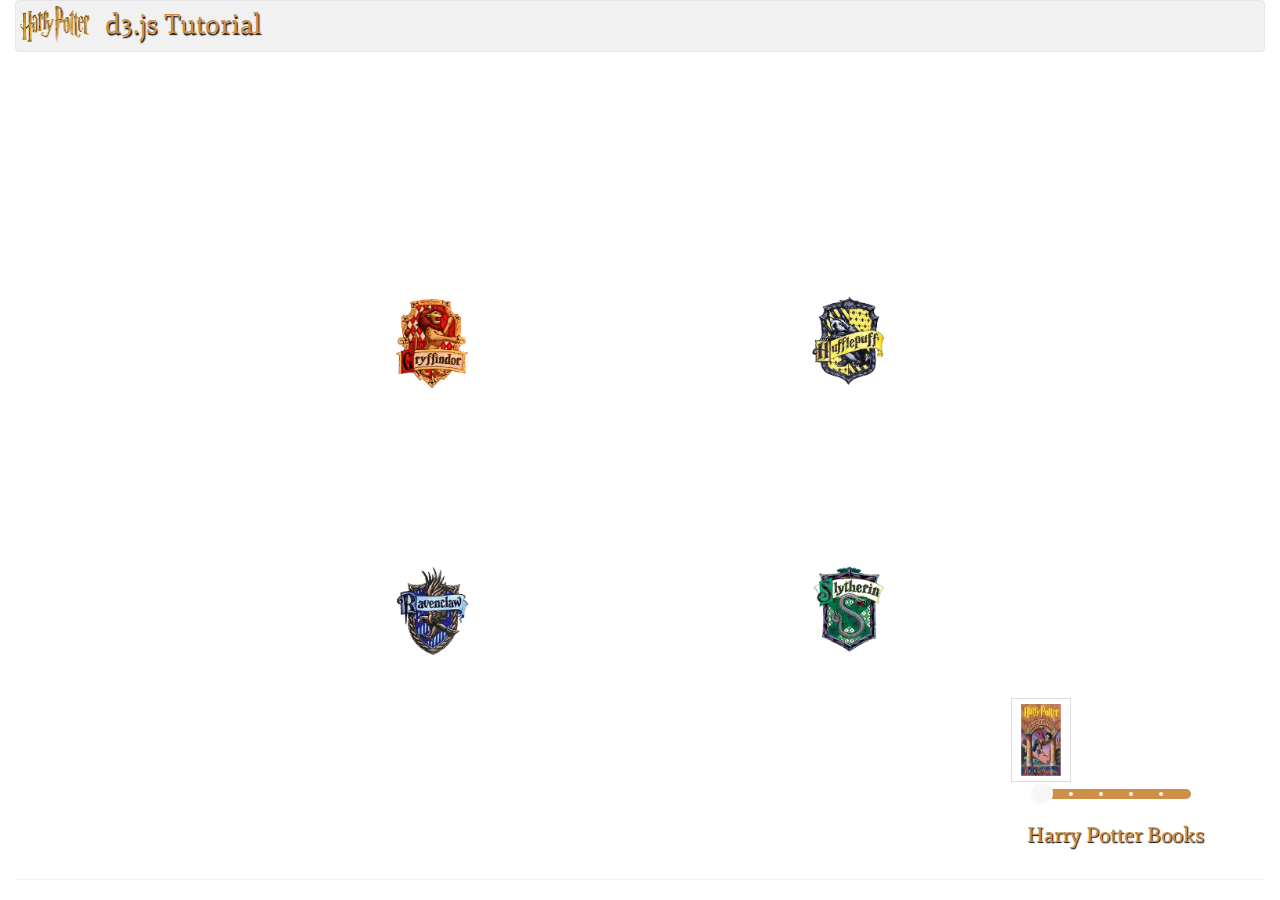
<file: intermediate_demo/index.html>
<!DOCTYPE html>
<html>
<head lang="en">
    <meta charset="UTF-8">
    <title>Vis Template</title>
    <meta name="description" content="">
    <meta name="viewport" content="width=device-width, initial-scale=1">

    <link rel="stylesheet" href="css/bootstrap.min.css">
    <link rel="stylesheet" href="css/jquery-ui.min.css">
    <link rel="stylesheet" href="css/jquery-ui.structure.min.css">
    <link rel="stylesheet" href="css/jquery.qtip.min.css">
    <link rel="stylesheet" href="css/jquery-ui-slider-pips.css">
    <link rel="stylesheet" href="css/main.css">
    <link href='https://fonts.googleapis.com/css?family=Fjord+One' rel='stylesheet' type='text/css'>
</head>
<body>  
<div class="container-fluid">
    <nav id="navigation" class="navbar navbar-default">
        <div class="container-fluid">
            <div class="navbar-header">
                <div class="navbar-brand" href="#"><img src="img/hp_logo.png" style="float:left"> <span>d3.js Tutorial</span></div>
            </div>
            <div id="my-info" class="navbar-right">
                <ul class="nav nav-pills">

                </ul>
            </div>
        </div>
    </nav>
    <div id="book-slider-div">
        <div id="book-slider"></div>
        <div>
            <h3>Harry Potter Books</h3>
        </div>
    </div>

    <div id="main" class="col-md-12 col-lg-12 panel">
        <div id="vis" class="content">

        </div>
    </div>
</div>


<script src="js/vendor/jquery-1.11.2.min.js"></script>
<script src="js/vendor/jquery-ui.min.js"></script>
<script src="js/vendor/jquery-ui-slider-pips.js"></script>
<script src="js/vendor/jquery.qtip.min.js"></script>
<script src="js/vendor/bootstrap.min.js"></script>
<script src="js/vendor/d3.min.js"></script>
<script src="js/vendor/d3.legends.js"></script>
<script src="js/main.js"></script>
<script src="js/classes.js"></script>
<script src="js/tool.js"></script>
<script>
    // when we load or resize, make sure we update the size of the tool
    $(window).on("resize load", main.resizeWindow);

    // Get initial parameters for height and width
    var h = $(window).height() - $('#navigation').height() - 45;
    var w = $('#vis').width();

    $('#main').height(h);

    // Set params for size of visualization
    var params = {width: w, height: h, datapath: './data/data.json'};

    // Allow injection of params to tweak the vis
    var query = window.location.search.substring(1);
    var vars = query.split('&');
    vars.forEach(function (v) {
        var p = v.split('=');
        params[p[0]] = p[1];
    });

    main.init(params);
</script>
</body>
</html>
</file>
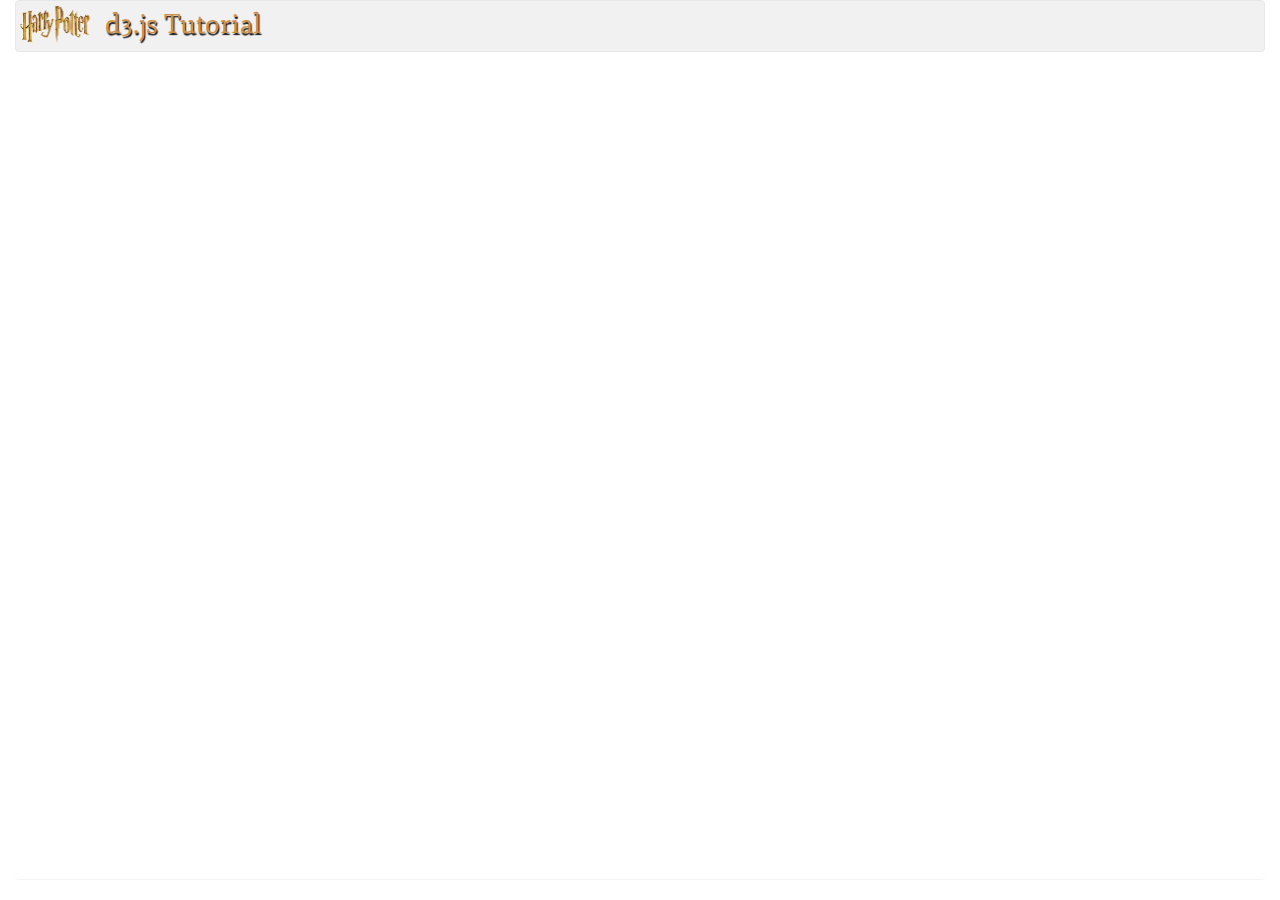
<file: novice_demo/index.html>
<!DOCTYPE html>
<html>
<head lang="en">
    <meta charset="UTF-8">
    <title>Vis Template</title>
    <meta name="description" content="">
    <meta name="viewport" content="width=device-width, initial-scale=1">

    <link rel="stylesheet" href="css/bootstrap.min.css">
    <link rel="stylesheet" href="css/jquery-ui.min.css">
    <link rel="stylesheet" href="css/jquery-ui.structure.min.css">
    <link rel="stylesheet" href="css/main.css">
    <link href='https://fonts.googleapis.com/css?family=Fjord+One' rel='stylesheet' type='text/css'>
</head>
<body>  
<div class="container-fluid">
    <nav id="navigation" class="navbar navbar-default">
        <div class="container-fluid">
            <div class="navbar-header">
                <div class="navbar-brand" href="#"><img src="img/hp_logo.png" style="float:left"> <span>d3.js Tutorial</span></div>
            </div>
            <div id="my-info" class="navbar-right">
                <ul class="nav nav-pills">

                </ul>
            </div>
        </div>
    </nav>

    <div id="main" class="col-md-12 col-lg-12 panel">
        <div id="vis" class="content">

        </div>
    </div>
</div>


<script src="js/vendor/jquery-1.11.2.min.js"></script>
<script src="js/vendor/jquery-ui.min.js"></script>
<script src="js/vendor/bootstrap.min.js"></script>
<script src="js/vendor/d3.min.js"></script>
<script src="js/main.js"></script>
<script src="js/classes.js"></script>
<script src="js/tool.js"></script>
<script>
    $(window).on("resize load", main.resizeWindow);

    var h = $(window).height() - $('#navigation').height() - 45;
    var w = $('#vis').width();

    $('#main').height(h);

    // Set params for size of visualization
    var params = {width: w, height: h, datapath: './data/data.json'};

    // Allow injection of params to tweak the vis
    var query = window.location.search.substring(1);
    var vars = query.split('&');
    vars.forEach(function (v) {
        var p = v.split('=');
        params[p[0]] = p[1];
    });

    main.init(params);
</script>
</body>
</html>
</file>
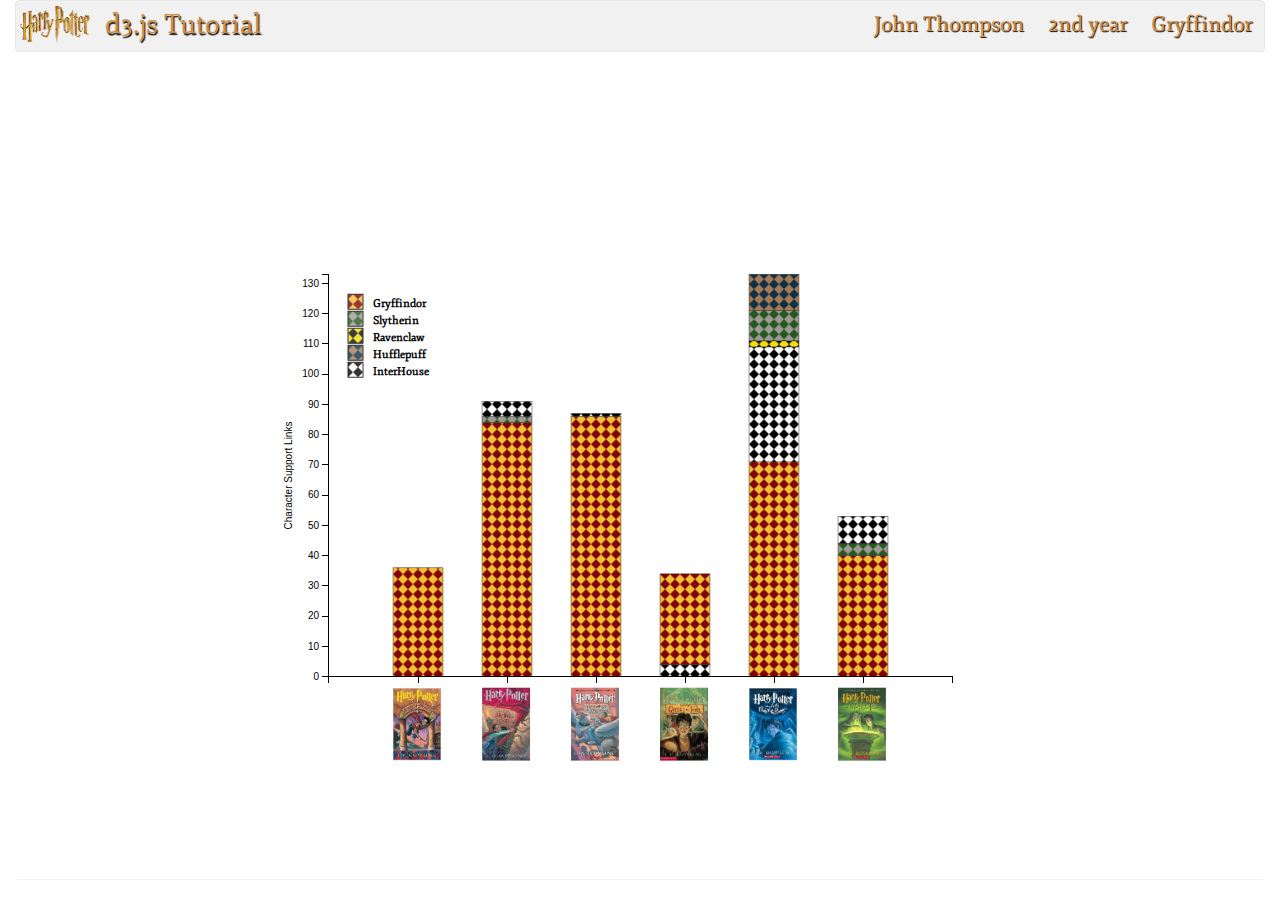
<file: complete_versions/bars1/index.html>
<!DOCTYPE html>
<html>
<head lang="en">
    <meta charset="UTF-8">
    <title>Vis Template</title>
    <meta name="description" content="">
    <meta name="viewport" content="width=device-width, initial-scale=1">

    <link rel="stylesheet" href="css/bootstrap.min.css">
    <link rel="stylesheet" href="css/jquery-ui.min.css">
    <link rel="stylesheet" href="css/jquery-ui.structure.min.css">
    <link rel="stylesheet" href="css/main.css">
    <link href='https://fonts.googleapis.com/css?family=Fjord+One' rel='stylesheet' type='text/css'>
</head>
<body>  
<div class="container-fluid">
    <nav id="navigation" class="navbar navbar-default">
        <div class="container-fluid">
            <div class="navbar-header">
                <div class="navbar-brand" href="#"><img src="img/hp_logo.png" style="float:left"> <span>d3.js Tutorial</span></div>
            </div>
            <div id="my-info" class="navbar-right">
                <ul class="nav nav-pills">

                </ul>
            </div>
        </div>
    </nav>

    <div id="main" class="col-md-12 col-lg-12 panel">
        <div id="vis" class="content">

        </div>
    </div>
</div>


<script src="js/vendor/jquery-1.11.2.min.js"></script>
<script src="js/vendor/jquery-ui.min.js"></script>
<script src="js/vendor/bootstrap.min.js"></script>
<script src="js/vendor/d3.min.js"></script>
<script src="js/vendor/d3.legends.js"></script>
<script src="js/main.js"></script>
<script src="js/classes.js"></script>
<script src="js/tool.js"></script>
<script>
    $(window).on("resize load", main.resizeWindow);

    var h = $(window).height() - $('#navigation').height() - 45;
    var w = $('#vis').width();

    $('#main').height(h);

    // Set params for size of visualization
    var params = {width: w, height: h, datapath: './data/data.json'};

    // Allow injection of params to tweak the vis
    var query = window.location.search.substring(1);
    var vars = query.split('&');
    vars.forEach(function (v) {
        var p = v.split('=');
        params[p[0]] = p[1];
    });

    main.init(params);
</script>
</body>
</html>
</file>
<file: intermediate_demo/css/main.css>
/*your css goes here*/


/*don't touch, unless you want to break the rest the page*/
#viz {
    height: 100%;
}

.navbar.navbar-default .nav.nav-pills a{
    color: #333333;
}

.navbar.navbar-default .btn,
.navbar.navbar-default .nav.nav-pills .active a{
    background-color: #777777;
    color: #fefefe;
}

.navbar .navbar-right {
    height: 50px;
}

.navbar .navbar-brand {
    padding: 2px;
}

.navbar-brand img {
    max-width: 100%;
    max-height: 100%;
}

.navbar-brand span{
    padding: 0.4em 12px;
    display: inline-block;
    font-size: 1.5em;
    color: #cf8f47;
    text-shadow: 0.03em 0.06em 0.04em #111;
}

.navbar-right span{
    padding: 0.4em 12px;
    display: inline-block;
    font-size: 1.5em;
    color: #cf8f47;
    text-shadow: 0.03em 0.06em 0.04em #111;
}

.content {
    width: 100%;
    position: absolute;
    display: block;
    border-radius: 5px;
    -o-border-radius: 5px;
    -moz-border-radius: 5px;
    -webkit-border-radius: 5px;
}

.panel {
    position: relative;
    min-height: 520px;
    margin: 0;
    padding: 0;
}

.overflowing {
    white-space: nowrap;
    text-overflow: ellipsis;
}

#navigation {
    background: #f1f1f1;
}

body {
    font-family: 'Fjord One', serif;
}

#book-slider.ui-slider {
    position: relative;
    display: inline-block;
    left: 50%;
    width: 150px;
    border-radius: 20px;
    background: #cf8f47;
    border: none;
    height: 10px;
    margin: 10px -75px;
}

#book-slider-div {
    position: absolute;
    z-index: 100;
    display: block;
    right: 5%;
    bottom: 5%
}

#book-slider-div h3 {
    padding: 0.4em 12px;
    margin: 0;
    display: inline-block;
    font-size: 1.5em;
    color: #cf8f47;
    text-shadow: 0.03em 0.06em 0.04em #111;
    text-align: center;
}

#book-slider .ui-slider-handle {
    border-radius: 23px;
    height: 23px;
    width: 23px;
    top: -7px;
    box-shadow: none;
    margin-left: -11px;
    border: 2px solid #fffaf7; }

#book-slider .ui-slider-handle:focus,
#book-slider .ui-slider-handle:active,
#book-slider .ui-slider-handle.ui-state-focus{
    box-shadow: none;
    outline: none;
    -moz-box-shadow: none;
    -o-box-shadow: none;
    -webkit-box-shadow: none;
}

#book-slider .ui-slider-pip {
    top: 3px; }

#book-slider .ui-slider-pip .ui-slider-line {
    width: 4px;
    height: 4px;
    border-radius: 4px;
    margin-left: -2px;
    background: #fffaf7; }

#book-slider .ui-slider-pip.ui-slider-pip-last,
#book-slider .ui-slider-pip.ui-slider-pip-first {
    top: -7px; }

#book-slider .ui-slider-pip.ui-slider-pip-last .ui-slider-line,
#book-slider .ui-slider-pip.ui-slider-pip-first .ui-slider-line {
    display: none; }

#book-slider .ui-slider-pip.ui-slider-pip-last .ui-slider-label,
#book-slider .ui-slider-pip.ui-slider-pip-first .ui-slider-label {
    margin: 0; }

#book-slider .ui-slider-pip.ui-slider-pip-selected,
#book-slider .ui-slider-pip.ui-slider-pip-selected-initial {
    color: #cf8f47;
}
</file>
<file: novice_demo/css/main.css>
/*your css goes here*/



/*don't touch, unless you want to break the rest the page*/
#viz {
    height: 100%;
}

.navbar.navbar-default .nav.nav-pills a{
    color: #333333;
}

.navbar.navbar-default .btn,
.navbar.navbar-default .nav.nav-pills .active a{
    background-color: #777777;
    color: #fefefe;
}

.navbar .navbar-right {
    height: 50px;
}

.navbar .navbar-brand {
    padding: 2px;
}

.navbar-brand img {
    max-width: 100%;
    max-height: 100%;
}

.navbar-brand span{
    padding: 0.4em 12px;
    display: inline-block;
    font-size: 1.5em;
    color: #cf8f47;
    text-shadow: 0.03em 0.06em 0.04em #111;
}

.navbar-right span{
    padding: 0.4em 12px;
    display: inline-block;
    font-size: 1.5em;
    color: #cf8f47;
    text-shadow: 0.03em 0.06em 0.04em #111;
}

.content {
    width: 100%;
    position: absolute;
    display: block;
    border-radius: 5px;
    -o-border-radius: 5px;
    -moz-border-radius: 5px;
    -webkit-border-radius: 5px;
}

.panel {
    position: relative;
    min-height: 520px;
    margin: 0;
    padding: 0;
}

.overflowing {
    white-space: nowrap;
    text-overflow: ellipsis;
}

#navigation {
    background: #f1f1f1;
}

body {
    font-family: 'Fjord One', serif;
}
</file>
<file: complete_versions/bars1/css/main.css>
.axis text {
    font: 10px sans-serif;
}

.axis path,
.axis line {
    fill: none;
    stroke: #000;
    shape-rendering: crispEdges;
}

.legend rect {
    fill:white;
    stroke:black;
    opacity:0.8;
}


.switchable.active {
    display: block;
}

.switchable {
    display: none;
}

#viz {
    height: 100%;
}

.navbar.navbar-default .nav.nav-pills a{
    color: #333333;
}

.navbar.navbar-default .btn,
.navbar.navbar-default .nav.nav-pills .active a{
    background-color: #777777;
    color: #fefefe;
}

.navbar .navbar-right {
    height: 50px;
}

.navbar .navbar-brand {
    padding: 2px;
}

.navbar-brand img {
    max-width: 100%;
    max-height: 100%;
}

.navbar-brand span{
    padding: 0.4em 12px;
    display: inline-block;
    font-size: 1.5em;
    color: #cf8f47;
    text-shadow: 0.03em 0.06em 0.04em #111;
}

.navbar-right span{
    padding: 0.4em 12px;
    display: inline-block;
    font-size: 1.5em;
    color: #cf8f47;
    text-shadow: 0.03em 0.06em 0.04em #111;
}

.content {
    width: 100%;
    position: absolute;
    display: block;
    border-radius: 5px;
    -o-border-radius: 5px;
    -moz-border-radius: 5px;
    -webkit-border-radius: 5px;
}

.panel {
    position: relative;
    min-height: 520px;
    margin: 0;
    padding: 0;
}

.overflowing {
    white-space: nowrap;
    text-overflow: ellipsis;
}

#context-menu {
    padding: 6px 0;
    color: #333;
    font-family: Arial, Helvetica, sans-serif;
    border: 1px solid #bbb;
    -moz-box-shadow: 1px 1px 2px rgba(0, 0, 0, 0.2);
    -webkit-box-shadow: 1px 1px 2px rgba(0, 0, 0, 0.2);
    box-shadow: 1px 1px 5px rgba(0, 0, 0, 0.3);
    border-radius: 6px;
    -moz-border-radius: 6px;
    -webkit-border-radius: 6px;
    position: absolute;
    background-color: #f3f3f3;
    z-index: 100;
    display: none;
    width: 175px;
}

#context-menu ul {
    padding: 0 0;
}

#context-menu li {
    cursor: default;
    float: left;
    display: block;
    width: 100%;
    font-size: 13px;
    line-height: 13px;
    font-weight: 300;
    padding: 6px 12px;
}

#context-menu li.disabled {
    color: #cccccc;
}

#context-menu li.disabled:hover,
#context-menu li.disabled:focus {
    color: #cccccc;
    background-color: transparent;
}

#context-menu li:hover,
#context-menu li:focus{
    background-color: #999999;
    color: #f7f7f7;
}

#navigation {
    background: #f1f1f1;
}

body {
    font-family: 'Fjord One', serif;
}
</file>
